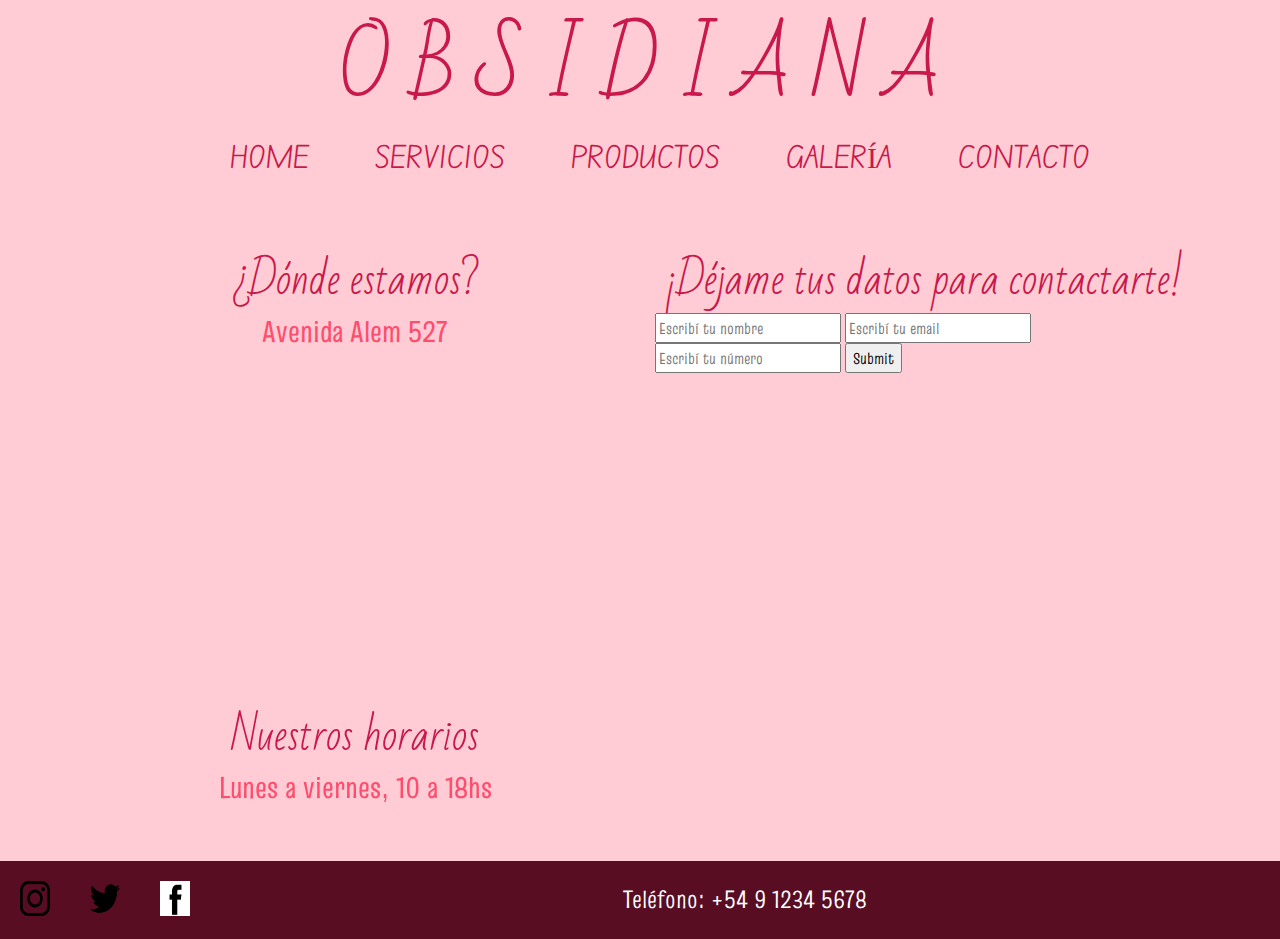
<file: pages/contacto.html>
<!DOCTYPE html>
<html lang="es">
<head>
    <meta charset="UTF-8">
    <meta name="viewport" content="width=device-width, initial-scale=1.0">
    <link href="https://stackpath.bootstrapcdn.com/bootstrap/4.5.2/css/bootstrap.min.css" rel="stylesheet">
    <link rel="stylesheet" href="../css/style.css">
    <title>Contacto</title>
</head>
<body>
    <header>
        <h1>O B S I D I A N A</h1>
        <ul class="menu">
            <li class="nav-item"><a class="nav-link" href="../index.html">HOME</a></li>
            <li class="nav-item"><a class="nav-link" href="servicios.html">SERVICIOS</a></li>
            <li class="nav-item"><a class="nav-link" href="productos.html">PRODUCTOS</a></li>
            <li class="nav-item"><a class="nav-link" href="galeria.html">GALERÍA</a></li>
            <li class="nav-item"><a class="nav-link" href="contacto.html">CONTACTO</a></li>
        </ul>
    </header>

    <div class="container py-5">
        <div class="row">
            <div class="col-md-6">
                <h2>¿Dónde estamos?</h2>
                <h3>Avenida Alem 527</h3>
                <iframe src="https://www.google.com/maps/embed?pb=!1m18!1m12!1m3!1d3113.3670303545373!2d-62.26664105904628!3d-38.70938157188232!2m3!1f0!2f0!3f0!3m2!1i1024!2i768!4f13.1!3m3!1m2!1s0x95edbcaadde48e7b%3A0x671c13c4e5fd0f7b!2sAv.%20Leandro%20Niceforo%20Alem%20527%2C%20Bah%C3%ADa%20Blanca%2C%20Provincia%20de%20Buenos%20Aires!5e0!3m2!1ses-419!2sar!4v1712005163011!5m2!1ses-419!2sar" width="500" height="350" style="border:0;" allowfullscreen="" loading="lazy" referrerpolicy="no-referrer-when-downgrade"></iframe>
                <h2>Nuestros horarios</h2>
                <h3>Lunes a viernes, 10 a 18hs</h3>
            </div>
            <div class="col-md-6">
                <h2>¡Déjame tus datos para contactarte!</h2>
                <form>
                    <input type="text" name="nombre" placeholder="Escribí tu nombre" required>
                    <input type="email" name="email" placeholder="Escribí tu email" required>
                    <input type="number" name="numero" placeholder="Escribí tu número" required>
                    <input type="submit">   
                </form>
            </div>
        </div>
    </div>

    <footer>
        <div class="redesSociales">
            <a href="#"><img src="../assets/instagram.png" alt="Instagram" height="35px" width="35px"></a>
            <a href="#"><img src="../assets/twitter.png" alt="Twitter"
                height="35px" width="35px"></a>
            <a href="#"><img src="../assets/facebook.png" alt="Facebook" width="35px" height="35px"></a>
        </div>
        <div class="telefono">
            <p>Teléfono: +54 9 1234 5678</p>
        </div>
    </footer>

    <script src="https://code.jquery.com/jquery-3.5.1.slim.min.js"></script>
    <script src="https://cdn.jsdelivr.net/npm/popper.js@1.16.0/dist/umd/popper.min.js"></script>
    <script src="https://stackpath.bootstrapcdn.com/bootstrap/4.5.2/js/bootstrap.min.js"></script>
</body>
</html>
</file>
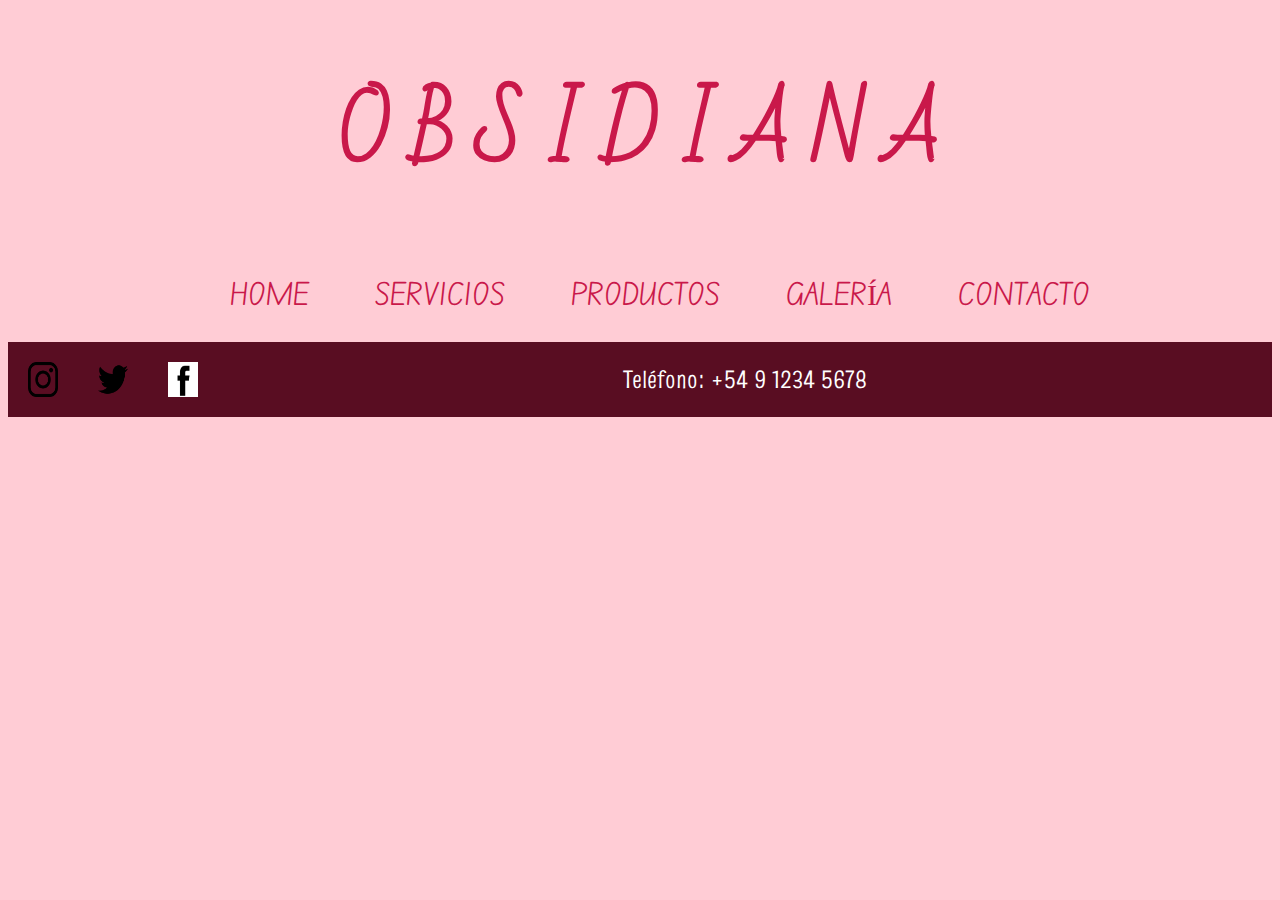
<file: pages/galeria.html>
<!DOCTYPE html>
<html lang="es">
<head>
    <meta charset="UTF-8">
    <meta name="viewport" content="width=device-width, initial-scale=1.0">
    <link rel="stylesheet" href="../css/style.css">
    <title>Galeria</title>
</head>
<body>
    <header>
        <h1>O B S I D I A N A</h1>
        <ul class="menu">
            <li class="nav-item"><a class="nav-link" href="../index.html">HOME</a></li>
            <li class="nav-item"><a class="nav-link" href="servicios.html">SERVICIOS</a></li>
            <li class="nav-item"><a class="nav-link" href="productos.html">PRODUCTOS</a></li>
            <li class="nav-item"><a class="nav-link" href="galeria.html">GALERÍA</a></li>
            <li class="nav-item"><a class="nav-link" href="contacto.html">CONTACTO</a></li>
        </ul>
    </header>
    <footer>
        <div class="redesSociales">
            <a href="#"><img src="../assets/instagram.png" alt="Instagram" height="35px" width="35px"></a>
            <a href="#"><img src="../assets/twitter.png" alt="Twitter"
                height="35px" width="35px"></a>
            <a href="#"><img src="../assets/facebook.png" alt="Facebook" width="35px" height="35px"></a>
        </div>
        <div class="telefono">
            <p>Teléfono: +54 9 1234 5678</p>
        </div>
    </footer>
    </body>
</html>
</file>
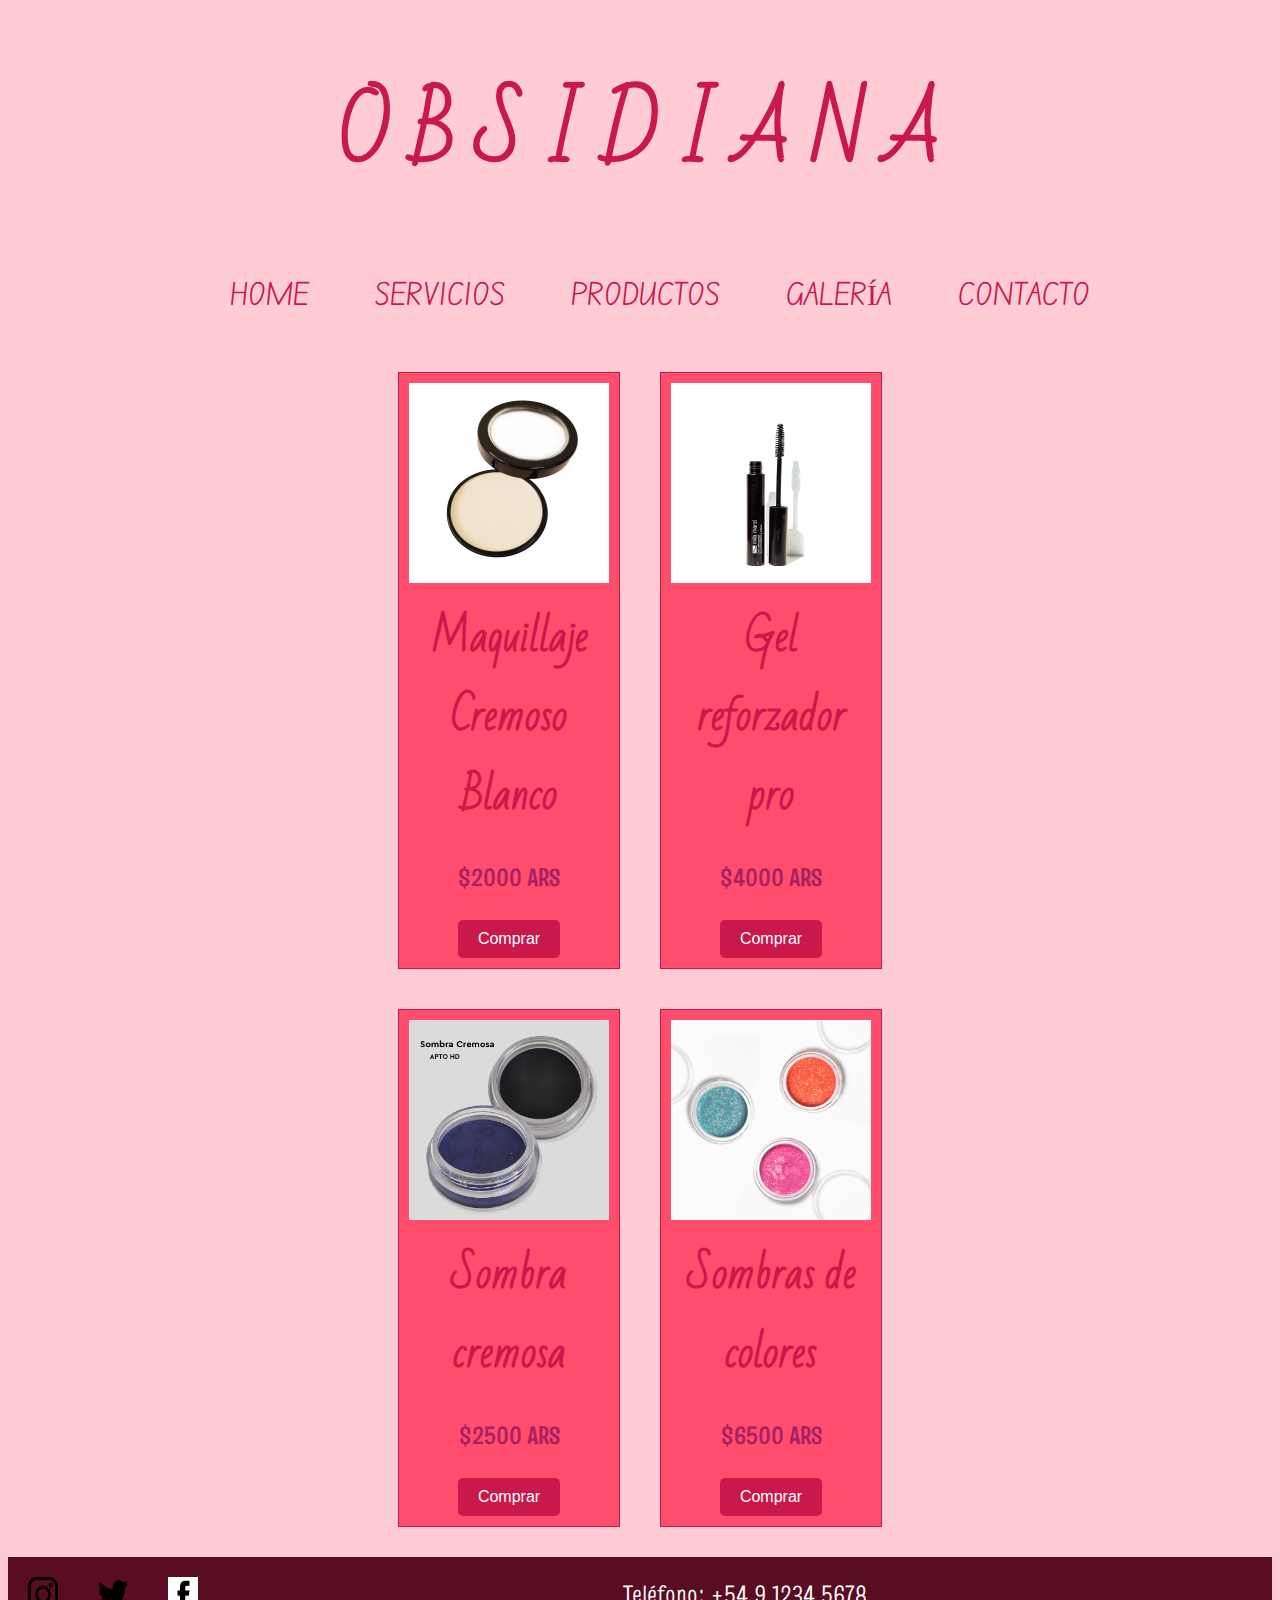
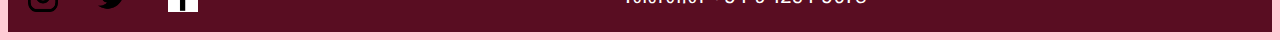
<file: pages/productos.html>
<!DOCTYPE html>
<html lang="es">
<head>
    <meta charset="UTF-8">
    <meta name="viewport" content="width=device-width, initial-scale=1.0">
    <link rel="stylesheet" href="../css/style.css">
    <title>Productos</title>
</head>
<body>
    <header>
        <h1>O B S I D I A N A</h1>
        <ul class="menu">
            <li class="nav-item"><a class="nav-link" href="../index.html">HOME</a></li>
            <li class="nav-item"><a class="nav-link" href="servicios.html">SERVICIOS</a></li>
            <li class="nav-item"><a class="nav-link" href="productos.html">PRODUCTOS</a></li>
            <li class="nav-item"><a class="nav-link" href="galeria.html">GALERÍA</a></li>
            <li class="nav-item"><a class="nav-link" href="contacto.html">CONTACTO</a></li>
        </ul>
    </header>
    <div class="contenedor">
        <div class="productos">
            <div class="producto">
                <img src="../assets/producto1.png" alt="Producto 1" height="200px" width="200px">
                <h2>Maquillaje Cremoso Blanco</h2>
                <p>$2000 ARS</p>
                <button class="comprar-btn">Comprar</button>
            </div>
            <div class="producto">
                <img src="../assets/producto2.jpg" alt="Producto 2" height="200px" width="200px">
                <h2>Gel reforzador pro</h2>
                <p>$4000 ARS</p>
                <button class="comprar-btn">Comprar</button>
            </div>
            <div class="producto">
                <img src="../assets/producto3.png" alt="Producto 3" height="200px" width="200px">
                <h2>Sombra cremosa</h2>
                <p>$2500 ARS</p>
                <button class="comprar-btn">Comprar</button>
            </div>
            <div class="producto">
                <img src="../assets/producto4.jpg" alt="Producto 4" height="200px" width="200px">
                <h2>Sombras de colores</h2>
                <p>$6500 ARS</p>
                <button class="comprar-btn">Comprar</button>
            </div>
        </div>
    </div>

    <footer>
        <div class="redesSociales">
            <a href="#"><img src="../assets/instagram.png" alt="Instagram" height="35px" width="35px"></a>
            <a href="#"><img src="../assets/twitter.png" alt="Twitter" height="35px" width="35px"></a>
            <a href="#"><img src="../assets/facebook.png" alt="Facebook" width="35px" height="35px"></a>
        </div>
        <div class="telefono">
            <p>Teléfono: +54 9 1234 5678</p>
        </div>
    </footer>
</body>
</html>
</file>
<file: css/style.css>
@import url('https://fonts.googleapis.com/css2?family=Bad+Script&family=Edu+NSW+ACT+Foundation:wght@400..700&family=Truculenta:opsz,wght@12..72,100..900&display=swap');

body {
    font-family: "Truculenta", cursive;
    background-color: #FFCCD5;
}

header {
    margin: 20px;
    font-family: "Bad Script";
    color: white;
    text-align: center;
}
.menu li a {
    transition: background-color 0.3s, color 0.3s;
}

.menu li a:hover {
    background-color: #C9184A;
    color: #fff;
}

.menu {
    list-style: none;
    display: flex;
    justify-content: center;
}

.menu li {
    margin: 0 13px;
}

.menu li a{
    color: #C9184A;
    text-decoration: none;
    font-size: 30px;
    padding: 10px 20px;
    border-radius: 5px;
}

#logo {
    text-align: center;
}

#sobreMi {
    text-align: center;
}

#art {
    text-align: center;
}

h1 {
    text-align: center;
    font-size: 80px;
    color: #C9184A;
}

.subtitulos {
    font-family: "Bad Script", cursive;
    text-align: center;
    font-size: 40px;
    color: #C9184A;
}

p {
    font-family: "Truculenta", cursive;
    font-size: 25px;
}

.servicios {
    color: #C9184A;
    font-family: "Edu NSW ACT Foundation";
    text-align: center;
    font-size: 30px;
}

#soc {
    text-align: center;
}

a {
    text-decoration: none;
    color: #C9184A;
    display: block;
    font-size: 40px;
    font-family: "Edu NSW ACT Foundation";
}

h2 {
    text-align: center;
    font-size: 40px;
    color: #C9184A;
    font-family: Bad Script;
}

h3 {
    text-align: center;
    font-size: 30px;
    color: #ff4d6d;
}

.form {
    text-align: center;
}

.contenedor {
    display: flex;
    justify-content: center;
}

.productos {
    display: grid;
    grid-template-columns: repeat(2, 1fr);
    gap: 20px;
    padding: 20px;
}

.producto {
    width: 200px;
    margin: 10px;
    padding: 10px;
    border: 1px solid #c9184a;
    text-align: center;
    background-color: #ff4d6d;
}

.producto img {
    width: 100%;
    height: auto;
}

.producto h2 {
    margin-top: 10px;
    margin-bottom: 5px;
}

.producto p {
    font-weight: bold;
    color: #aa1f60;
}
.comprar-btn {
    background-color: #C9184A;
    color: #fff;
    border: none;
    padding: 10px 20px;
    font-size: 16px;
    border-radius: 5px;
    cursor: pointer;
    transition: background-color 0.3s;
}

.comprar-btn:hover {
    background-color: #800F2F;
}

footer {
    background-color: #590d22;
    color: #fff;
    padding: 20px;
    text-align: center;
}

.redesSociales img {
    margin-right: 40px;
    width: 30px;
    margin: 0 px;
    float: left;
}

.telefono p {
    color: white;
    margin: 0;
}
</file>
